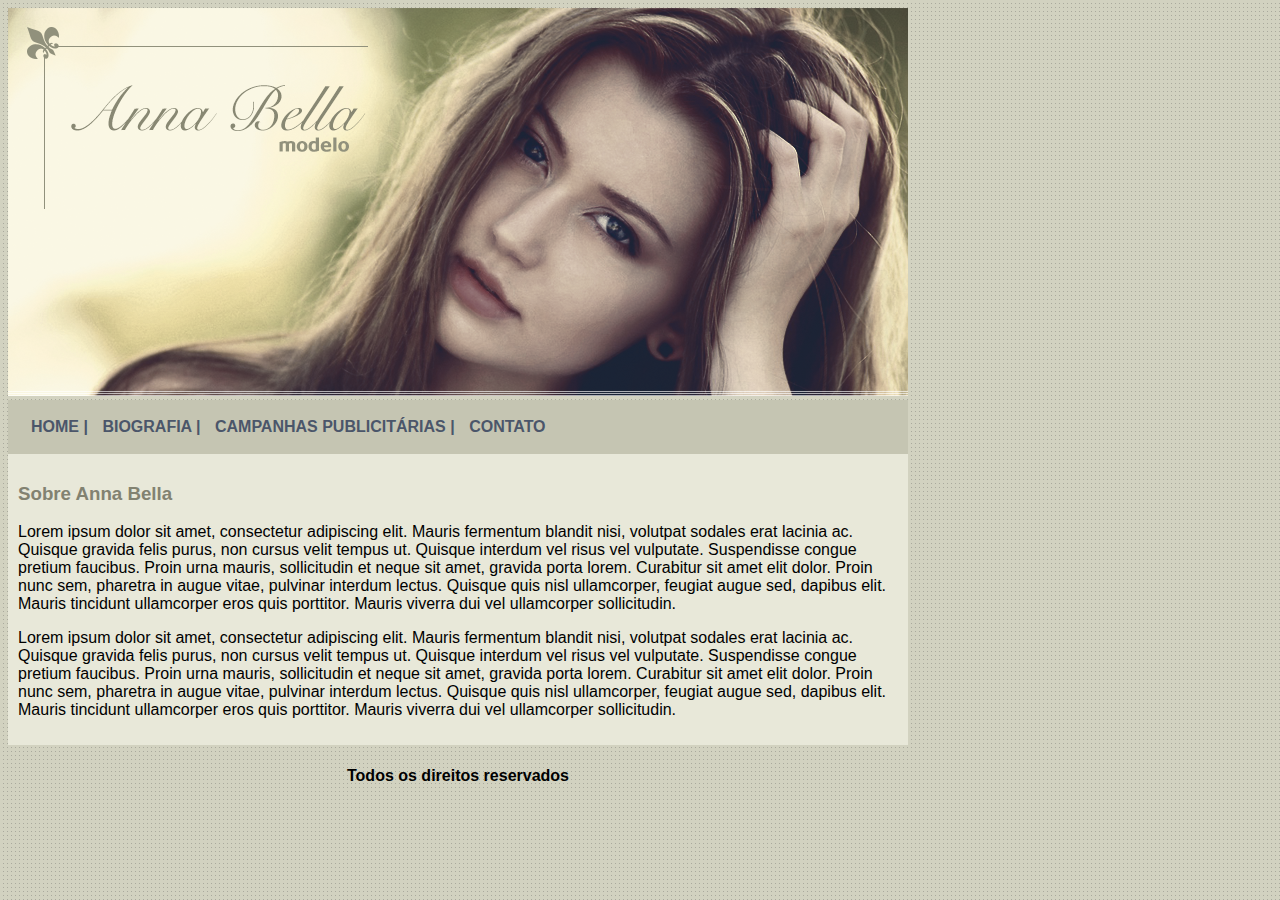
<file: index.html>
<!DOCTYPE html>
<html>
	<head>

		<meta charset="utf-8">
		<meta name="viewport" content="width=device-width, initial-scale=1">
		<title>Anna Bella Oficial</title>

		<link rel="stylesheet" type="text/css" href="estilo.css">

	</head>

	<body>

		<div id="principal">

			<img src="imagens/capa.png">
		
			<div id="menu">
				<a href="index.html"> HOME |</a>
				<a href="biografia.html"> BIOGRAFIA |</a>
				<a href="campanhas-publicitárias.html"> CAMPANHAS PUBLICITÁRIAS |</a>
				<a href="contato.html"> CONTATO</a>
			</div>

			<div id="conteudo">

				<h3 class="titulo">Sobre Anna Bella</h3><!-- início conteudo-->
				<p>
					Lorem ipsum dolor sit amet, consectetur adipiscing elit. Mauris fermentum blandit nisi, volutpat sodales erat lacinia ac. Quisque gravida felis purus, non cursus velit tempus ut. Quisque interdum vel risus vel vulputate. Suspendisse congue pretium faucibus. Proin urna mauris, sollicitudin et neque sit amet, gravida porta lorem. Curabitur sit amet elit dolor. Proin nunc sem, pharetra in augue vitae, pulvinar interdum lectus. Quisque quis nisl ullamcorper, feugiat augue sed, dapibus elit. Mauris tincidunt ullamcorper eros quis porttitor. Mauris viverra dui vel ullamcorper sollicitudin. 
				</p>

				<p>
					Lorem ipsum dolor sit amet, consectetur adipiscing elit. Mauris fermentum blandit nisi, volutpat sodales erat lacinia ac. Quisque gravida felis purus, non cursus velit tempus ut. Quisque interdum vel risus vel vulputate. Suspendisse congue pretium faucibus. Proin urna mauris, sollicitudin et neque sit amet, gravida porta lorem. Curabitur sit amet elit dolor. Proin nunc sem, pharetra in augue vitae, pulvinar interdum lectus. Quisque quis nisl ullamcorper, feugiat augue sed, dapibus elit. Mauris tincidunt ullamcorper eros quis porttitor. Mauris viverra dui vel ullamcorper sollicitudin. 
				</p>
				
			</div><!-- Fim conteudo -->

			<div>
				<h4 class="centralizar">Todos os direitos reservados</h4>
			</div>

		</div>	

	</body>
</html>
</file>
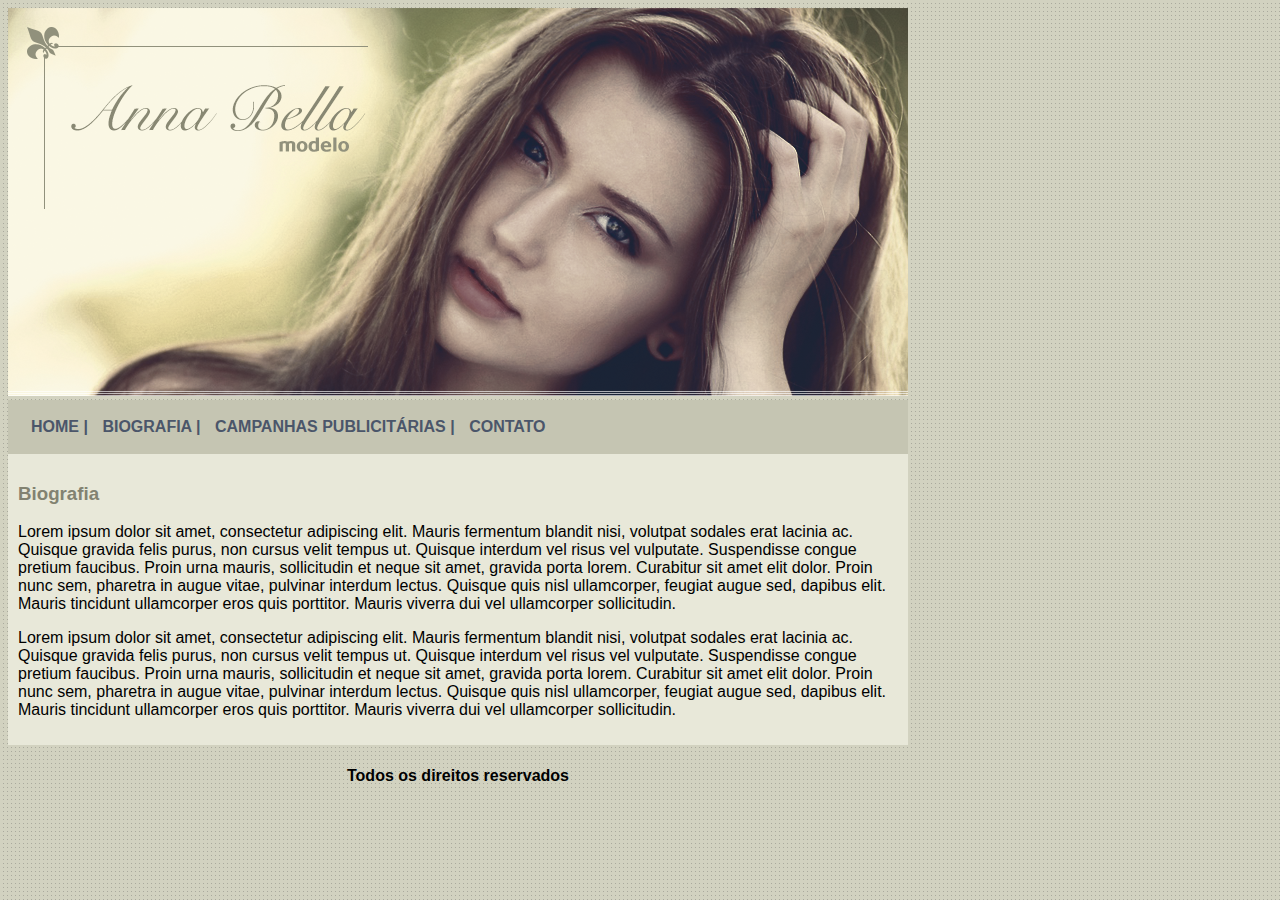
<file: biografia.html>
<!DOCTYPE html>
<html>
	<head>

		<meta charset="utf-8">
		<meta name="viewport" content="width=device-width, initial-scale=1">
		<title>Anna Bella - Biografia</title>

		<link rel="stylesheet" type="text/css" href="estilo.css">

	</head>

	<body>

		<div id="principal">

			<img src="imagens/capa.png">
		
			<div id="menu">
				<a href="index.html"> HOME |</a>
				<a href="biografia.html"> BIOGRAFIA |</a>
				<a href="campanhas-publicitárias.html"> CAMPANHAS PUBLICITÁRIAS |</a>
				<a href="contato.html"> CONTATO</a>
			</div>

			<div id="conteudo">

				<h3 class="titulo">Biografia</h3><!-- início conteudo-->
				<p>
					Lorem ipsum dolor sit amet, consectetur adipiscing elit. Mauris fermentum blandit nisi, volutpat sodales erat lacinia ac. Quisque gravida felis purus, non cursus velit tempus ut. Quisque interdum vel risus vel vulputate. Suspendisse congue pretium faucibus. Proin urna mauris, sollicitudin et neque sit amet, gravida porta lorem. Curabitur sit amet elit dolor. Proin nunc sem, pharetra in augue vitae, pulvinar interdum lectus. Quisque quis nisl ullamcorper, feugiat augue sed, dapibus elit. Mauris tincidunt ullamcorper eros quis porttitor. Mauris viverra dui vel ullamcorper sollicitudin. 
				</p>

				<p>
					Lorem ipsum dolor sit amet, consectetur adipiscing elit. Mauris fermentum blandit nisi, volutpat sodales erat lacinia ac. Quisque gravida felis purus, non cursus velit tempus ut. Quisque interdum vel risus vel vulputate. Suspendisse congue pretium faucibus. Proin urna mauris, sollicitudin et neque sit amet, gravida porta lorem. Curabitur sit amet elit dolor. Proin nunc sem, pharetra in augue vitae, pulvinar interdum lectus. Quisque quis nisl ullamcorper, feugiat augue sed, dapibus elit. Mauris tincidunt ullamcorper eros quis porttitor. Mauris viverra dui vel ullamcorper sollicitudin. 
				</p>
				
			</div><!-- Fim conteudo -->

			<div>
				<h4 class="centralizar">Todos os direitos reservados</h4>
			</div>

		</div>	

	</body>
</html>
</file>
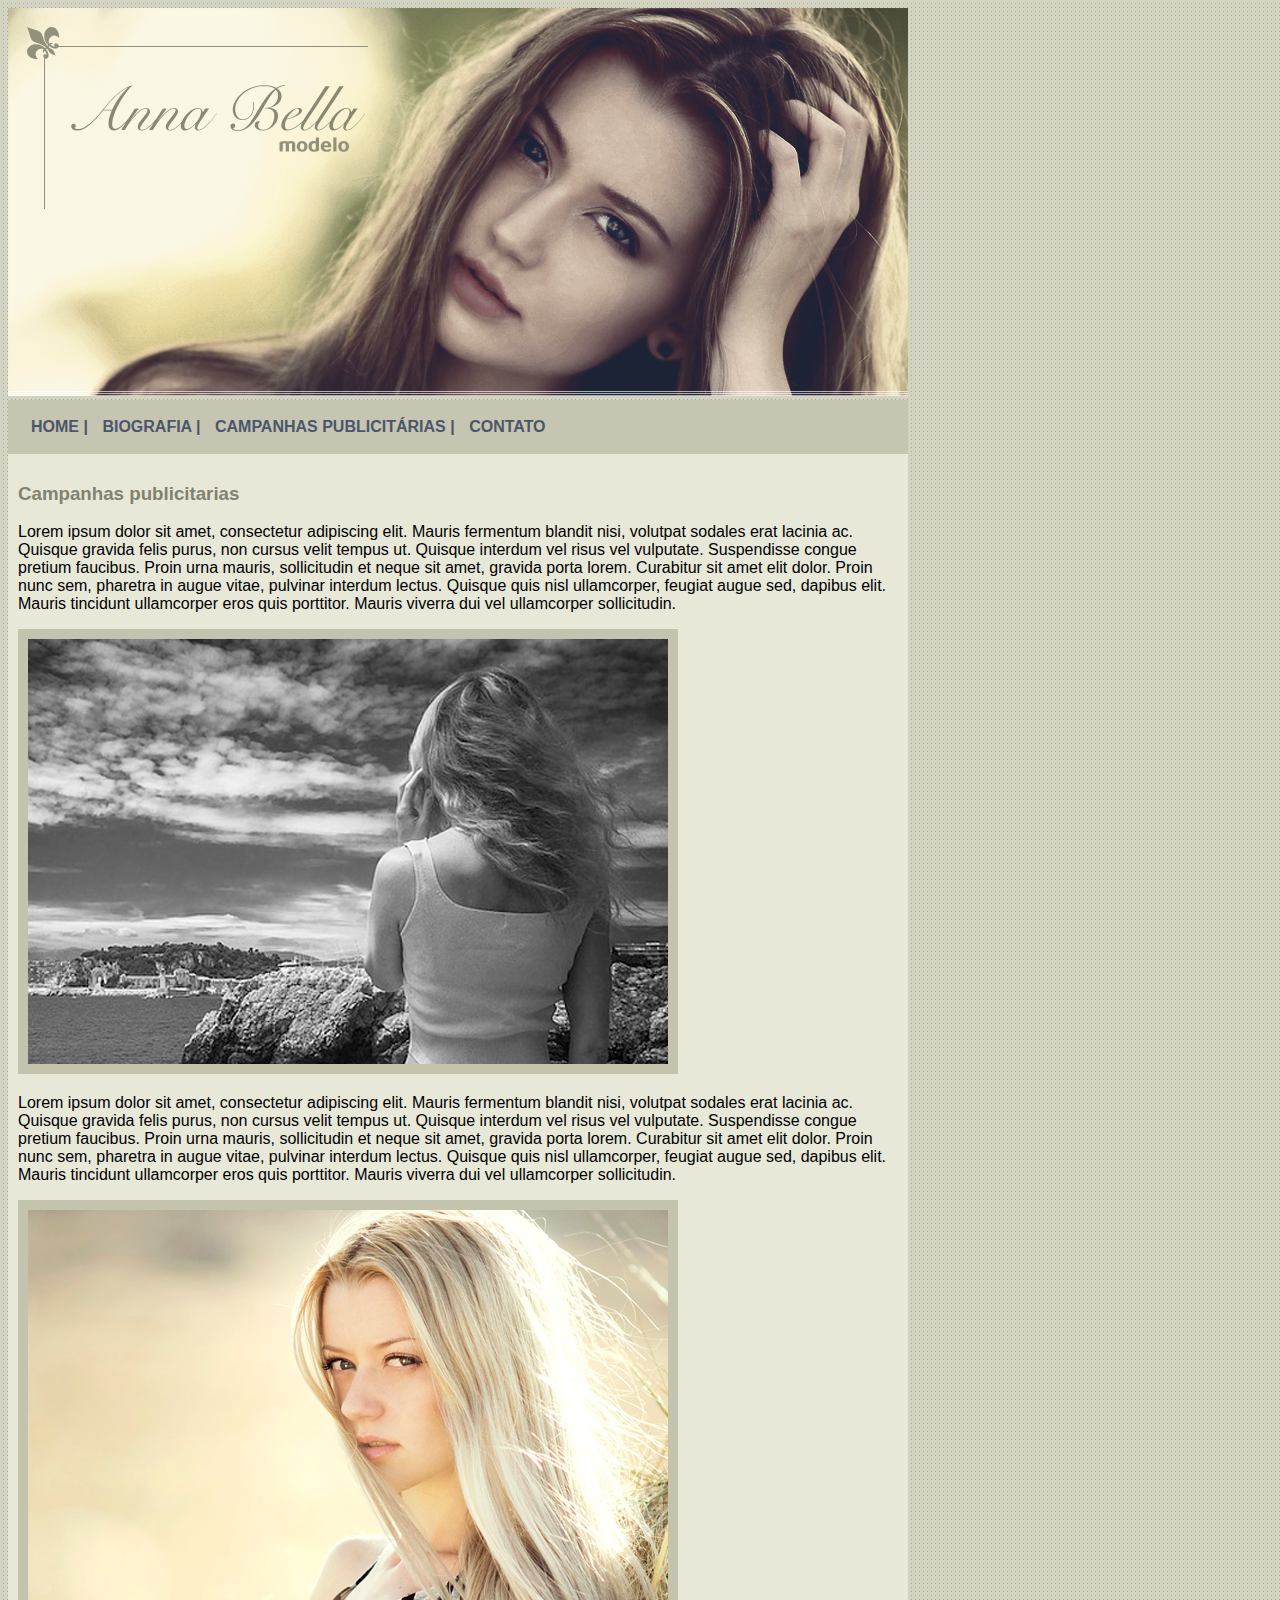
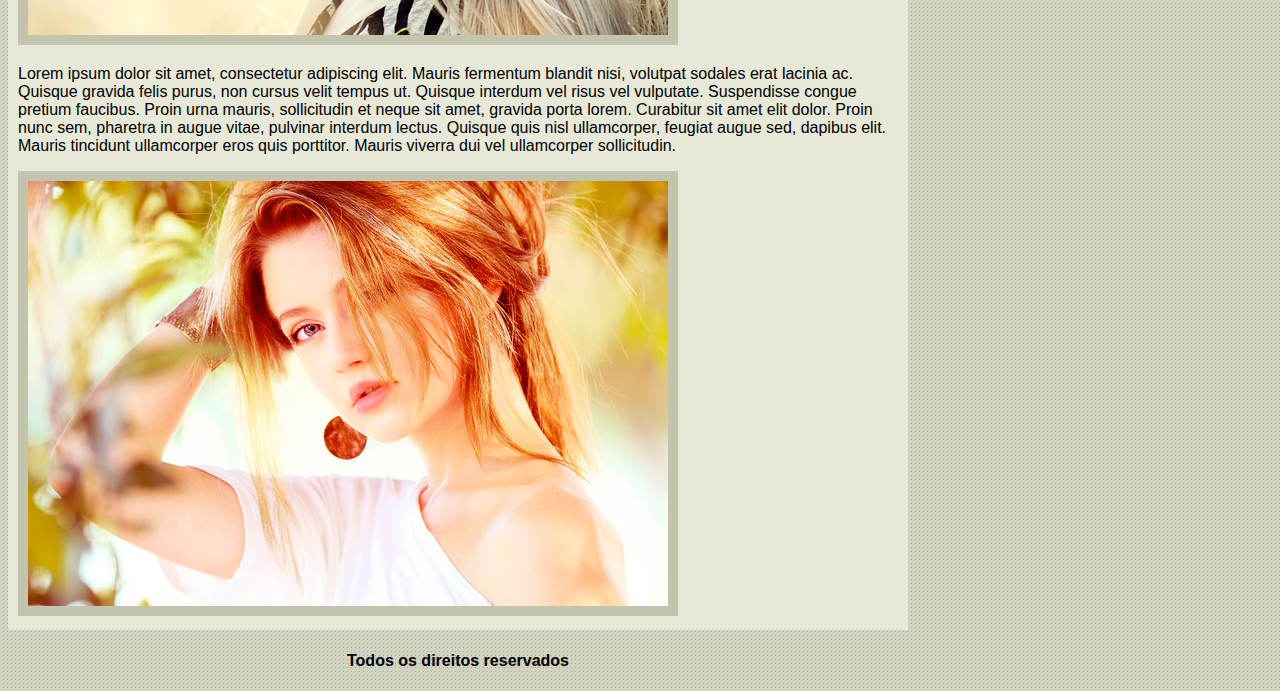
<file: campanhas-publicitárias.html>
<!DOCTYPE html>
<html>
	<head>

		<meta charset="utf-8">
		<meta name="viewport" content="width=device-width, initial-scale=1">
		<title>Anna Bella - Campanhas-publicitarias</title>

		<link rel="stylesheet" type="text/css" href="estilo.css">

	</head>

	<body>

		<div id="principal">

			<img src="imagens/capa.png">
		
			<div id="menu">
				<a href="index.html"> HOME |</a>
				<a href="biografia.html"> BIOGRAFIA |</a>
				<a href="campanhas-publicitárias.html"> CAMPANHAS PUBLICITÁRIAS |</a>
				<a href="contato.html"> CONTATO</a>
			</div>

			<div id="conteudo">

				<h3 class="titulo">Campanhas publicitarias</h3><!-- início conteudo-->
				<p>
					Lorem ipsum dolor sit amet, consectetur adipiscing elit. Mauris fermentum blandit nisi, volutpat sodales erat lacinia ac. Quisque gravida felis purus, non cursus velit tempus ut. Quisque interdum vel risus vel vulputate. Suspendisse congue pretium faucibus. Proin urna mauris, sollicitudin et neque sit amet, gravida porta lorem. Curabitur sit amet elit dolor. Proin nunc sem, pharetra in augue vitae, pulvinar interdum lectus. Quisque quis nisl ullamcorper, feugiat augue sed, dapibus elit. Mauris tincidunt ullamcorper eros quis porttitor. Mauris viverra dui vel ullamcorper sollicitudin. 
				</p>

				<img class="img-campanha" src="imagens/foto1.png">

				<p>
					Lorem ipsum dolor sit amet, consectetur adipiscing elit. Mauris fermentum blandit nisi, volutpat sodales erat lacinia ac. Quisque gravida felis purus, non cursus velit tempus ut. Quisque interdum vel risus vel vulputate. Suspendisse congue pretium faucibus. Proin urna mauris, sollicitudin et neque sit amet, gravida porta lorem. Curabitur sit amet elit dolor. Proin nunc sem, pharetra in augue vitae, pulvinar interdum lectus. Quisque quis nisl ullamcorper, feugiat augue sed, dapibus elit. Mauris tincidunt ullamcorper eros quis porttitor. Mauris viverra dui vel ullamcorper sollicitudin. 
				</p>

				<img class="img-campanha" src="imagens/foto2.png">

				<p>
					Lorem ipsum dolor sit amet, consectetur adipiscing elit. Mauris fermentum blandit nisi, volutpat sodales erat lacinia ac. Quisque gravida felis purus, non cursus velit tempus ut. Quisque interdum vel risus vel vulputate. Suspendisse congue pretium faucibus. Proin urna mauris, sollicitudin et neque sit amet, gravida porta lorem. Curabitur sit amet elit dolor. Proin nunc sem, pharetra in augue vitae, pulvinar interdum lectus. Quisque quis nisl ullamcorper, feugiat augue sed, dapibus elit. Mauris tincidunt ullamcorper eros quis porttitor. Mauris viverra dui vel ullamcorper sollicitudin. 
				</p>

				<img class="img-campanha" src="imagens/foto3.png">
				
			</div><!-- Fim conteudo -->

			<div>
				<h4 class="centralizar">Todos os direitos reservados</h4>
			</div>

		</div>	

	</body>
</html>
</file>
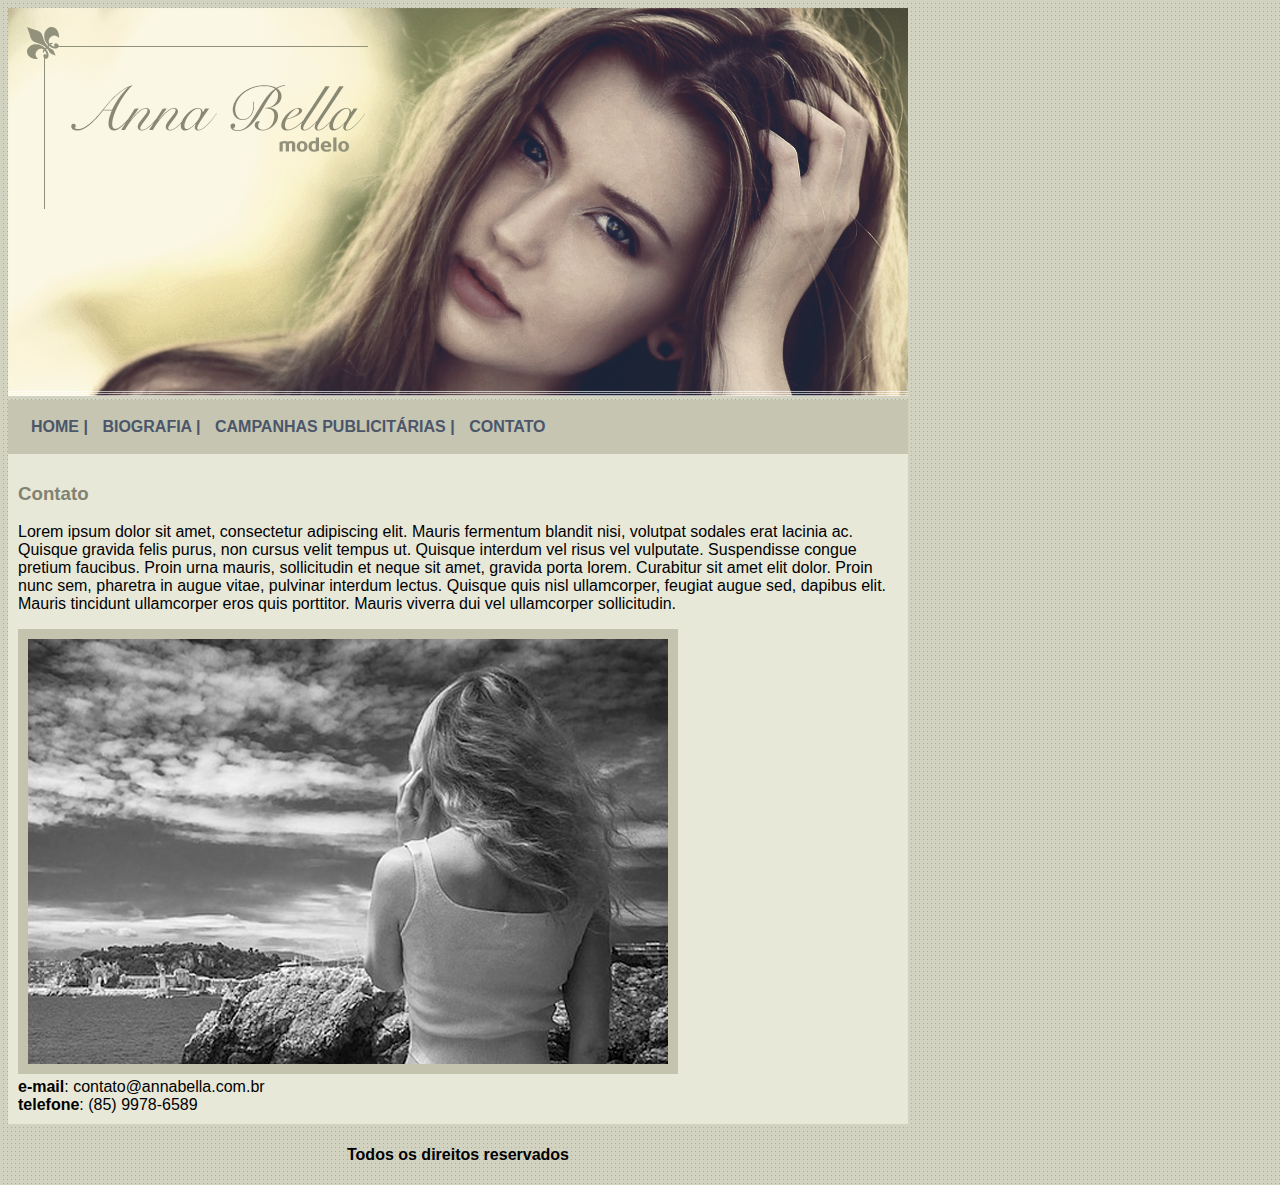
<file: contato.html>
<!DOCTYPE html>
<html>
	<head>

		<meta charset="utf-8">
		<meta name="viewport" content="width=device-width, initial-scale=1">
		<title>Anna Bella - Campanhas-publicitarias</title>

		<link rel="stylesheet" type="text/css" href="estilo.css">

	</head>

	<body>

		<div id="principal">

			<img src="imagens/capa.png">
		
			<div id="menu">
				<a href="index.html"> HOME |</a>
				<a href="biografia.html"> BIOGRAFIA |</a>
				<a href="campanhas-publicitárias.html"> CAMPANHAS PUBLICITÁRIAS |</a>
				<a href="contato.html"> CONTATO</a>
			</div>

			<div id="conteudo">

				<h3 class="titulo">Contato</h3><!-- início conteudo-->
				<p>
					Lorem ipsum dolor sit amet, consectetur adipiscing elit. Mauris fermentum blandit nisi, volutpat sodales erat lacinia ac. Quisque gravida felis purus, non cursus velit tempus ut. Quisque interdum vel risus vel vulputate. Suspendisse congue pretium faucibus. Proin urna mauris, sollicitudin et neque sit amet, gravida porta lorem. Curabitur sit amet elit dolor. Proin nunc sem, pharetra in augue vitae, pulvinar interdum lectus. Quisque quis nisl ullamcorper, feugiat augue sed, dapibus elit. Mauris tincidunt ullamcorper eros quis porttitor. Mauris viverra dui vel ullamcorper sollicitudin. 
				</p>

				<img class="img-campanha" src="imagens/foto1.png">

				<div>
					<strong>e-mail</strong>: contato@annabella.com.br<br>
					<strong>telefone</strong>: (85) 9978-6589
				</div>
				
			</div><!-- Fim conteudo -->

			<div>
				<h4 class="centralizar">Todos os direitos reservados</h4>
			</div>

		</div>	

	</body>
</html>
</file>
<file: estilo.css>
body {
	background: #D2D2C1 url('imagens/fundo.png');
	font: 16px Arial, Helvetica, sans-serif;
}

a {
	color: #4b566a;
	text-decoration: none;
	font-weight: bold;
	padding: 5px;
}


h3 {
	color: #828271;
}

#principal {
	width: 900px;
}

#menu {
	background: #c5c5b2;
	padding: 18px;
}

#conteudo {
	background: #e8e8d9;
	padding: 10px;
}

.centralizar {
	text-align: center;
}

.img-campanha {
	border: 10px solid #c3c3ae;
}
</file>
